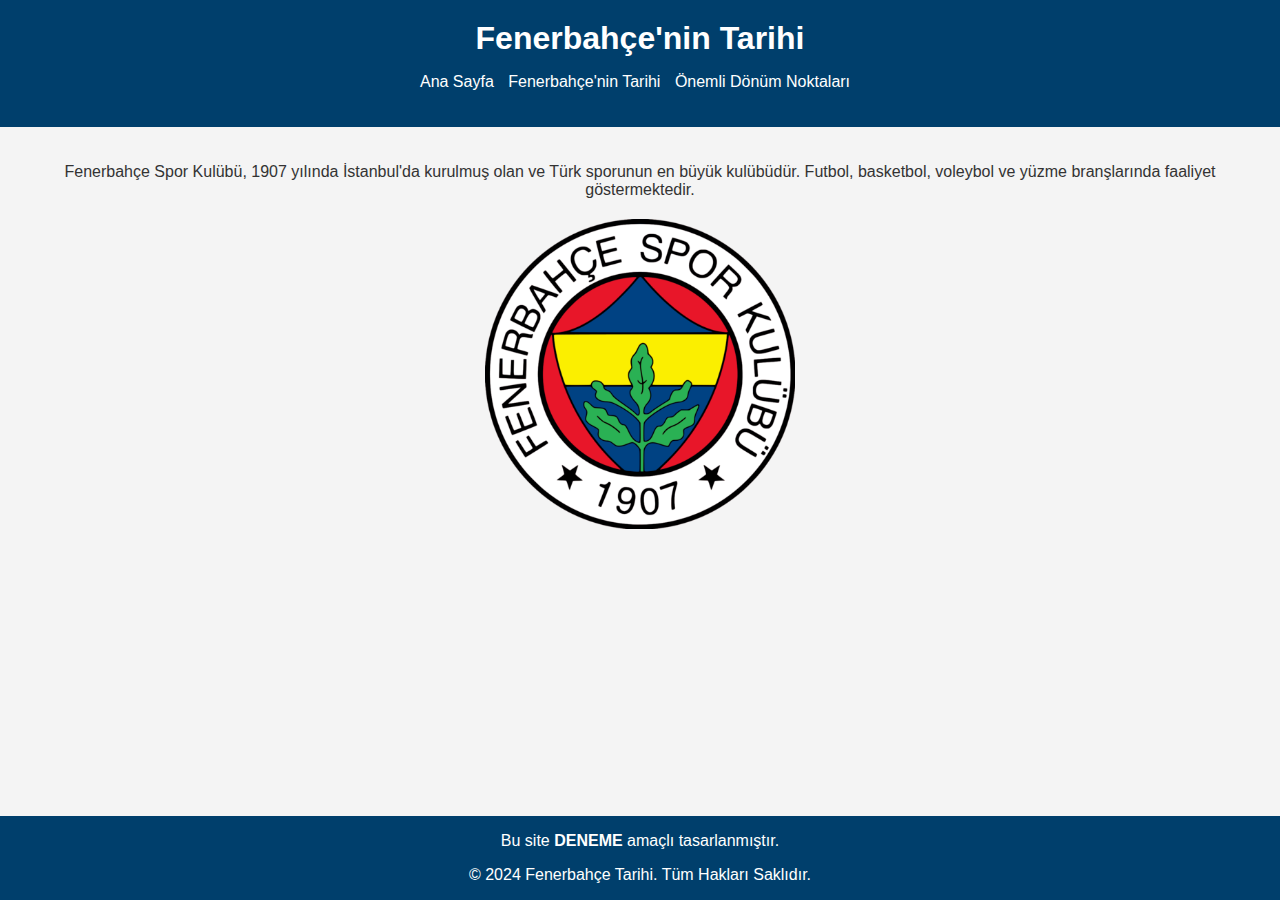
<file: index.html>
<!DOCTYPE html>
<html lang="tr">
<head>
    <meta charset="UTF-8">
    <meta name="viewport" content="width=device-width, initial-scale=1.0">
    <title>Fenerbahçe Tarihi</title>
    <link rel="stylesheet" href="styles.css">
</head>
<body>
    <header>
        <h1>Fenerbahçe'nin Tarihi</h1>
        <nav>
            <ul>
                <li><a href="index.html">Ana Sayfa</a></li>
                <li><a href="history.html">Fenerbahçe'nin Tarihi</a></li>
                <li><a href="milestones.html">Önemli Dönüm Noktaları</a></li>
            </ul>
        </nav>
    </header>
    <main>
        <section class="intro">
            <p>
                <center>Fenerbahçe Spor Kulübü, 1907 yılında İstanbul'da kurulmuş olan ve Türk sporunun en büyük kulübüdür. Futbol, basketbol, voleybol ve yüzme branşlarında faaliyet göstermektedir.</center>
             </p>
            <img src="Fenerbahçe_SK.jpg" width="10" alt="Fenerbahçe Stadyumu" class="intro-img">
            
        </section>
    </main>
    <footer>
        <p>Bu site <strong>DENEME</strong> amaçlı tasarlanmıştır.</p>
        <p>&copy; 2024 Fenerbahçe Tarihi. Tüm Hakları Saklıdır.</p>
    </footer>
</body>
</html>
</file>
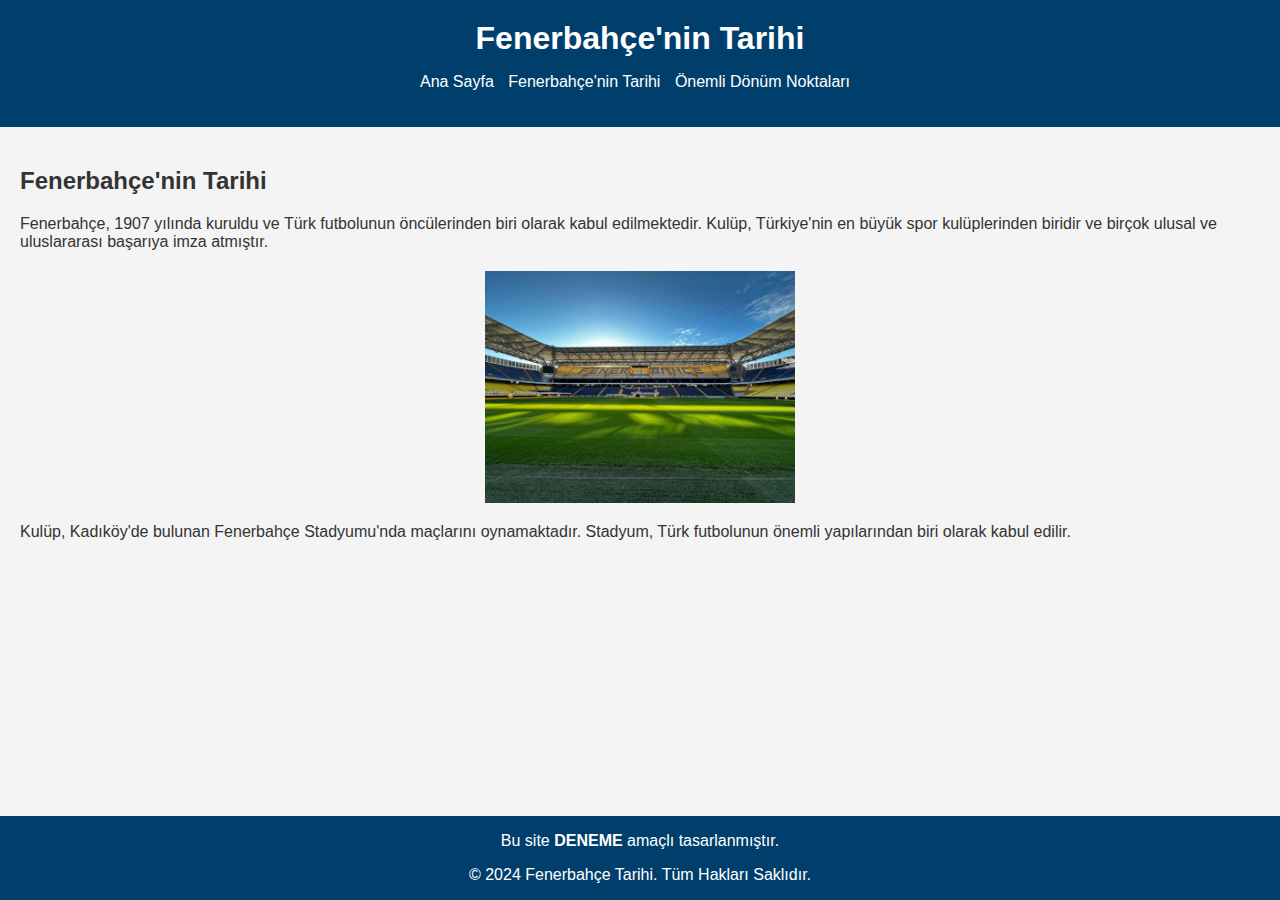
<file: history.html>
<!DOCTYPE html>
<html lang="tr">
<head>
    <meta charset="UTF-8">
    <meta name="viewport" content="width=device-width, initial-scale=1.0">
    <title>Fenerbahçe'nin Tarihi</title>
    <link rel="stylesheet" href="styles.css">
</head>
<body>
    <header>
        <h1>Fenerbahçe'nin Tarihi</h1>
        <nav>
            <ul>
                <li><a href="index.html">Ana Sayfa</a></li>
                <li><a href="history.html">Fenerbahçe'nin Tarihi</a></li>
                <li><a href="milestones.html">Önemli Dönüm Noktaları</a></li>
            </ul>
        </nav>
    </header>
    <main>
        <section class="history">
            <h2>Fenerbahçe'nin Tarihi</h2>
            <p>Fenerbahçe, 1907 yılında kuruldu ve Türk futbolunun öncülerinden biri olarak kabul edilmektedir. Kulüp, Türkiye'nin en büyük spor kulüplerinden biridir ve birçok ulusal ve uluslararası başarıya imza atmıştır.</p>
            <img src="2023-11-18.jpg" alt="Fenerbahçe Stadyumu" class="history-img">
            <p>Kulüp, Kadıköy'de bulunan Fenerbahçe Stadyumu'nda maçlarını oynamaktadır. Stadyum, Türk futbolunun önemli yapılarından biri olarak kabul edilir.</p>
        </section>
    </main>
    <footer>
        <p>Bu site <strong>DENEME</strong> amaçlı tasarlanmıştır.</p>
        <p>&copy; 2024 Fenerbahçe Tarihi. Tüm Hakları Saklıdır.</p>
    </footer>
</body>
</html>
</file>
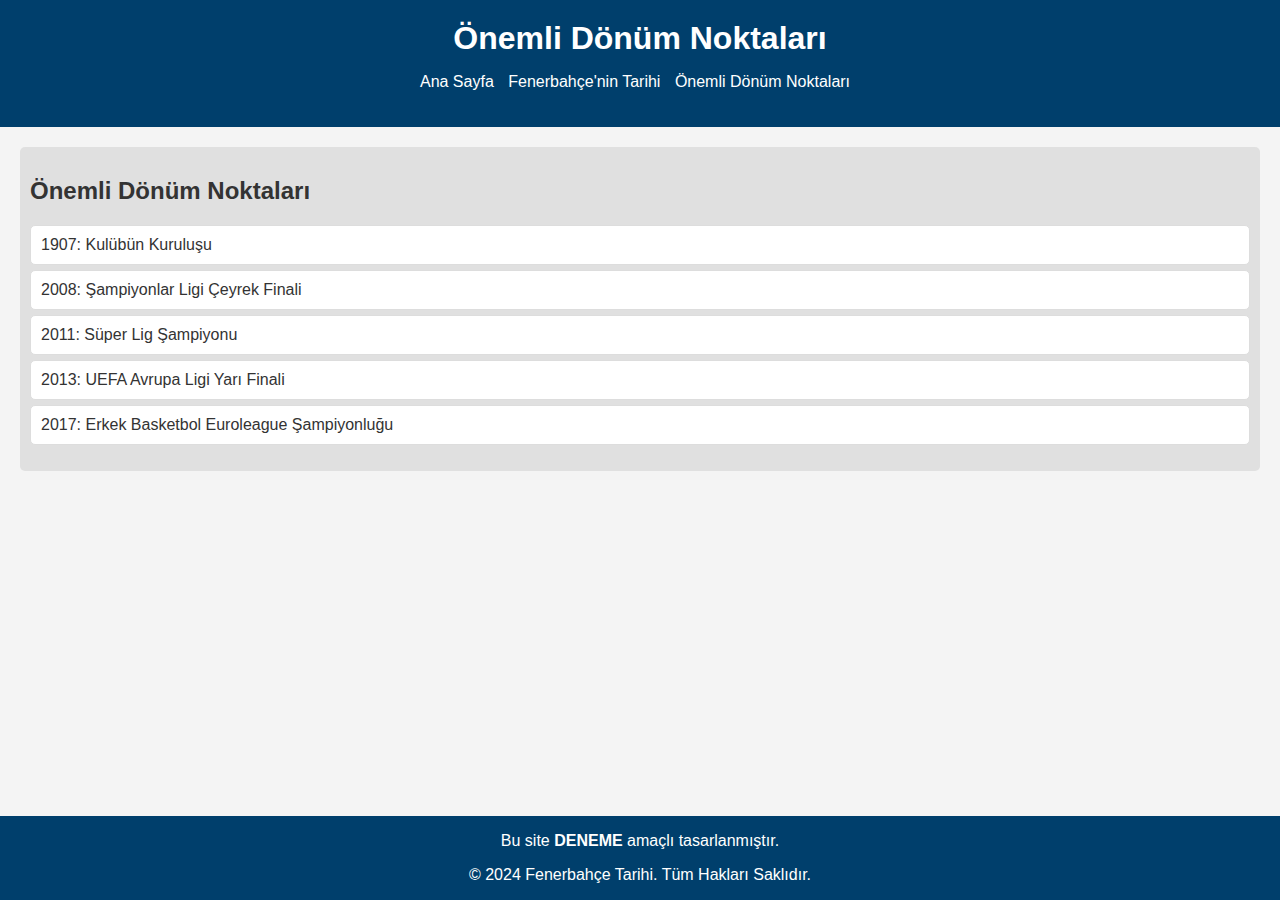
<file: milestones.html>
<!DOCTYPE html>
<html lang="tr">
<head>
    <meta charset="UTF-8">
    <meta name="viewport" content="width=device-width, initial-scale=1.0">
    <title>Önemli Dönüm Noktaları</title>
    <link rel="stylesheet" href="styles.css">
</head>
<body>
    <header>
        <h1>Önemli Dönüm Noktaları</h1>
        <nav>
            <ul>
                <li><a href="index.html">Ana Sayfa</a></li>
                <li><a href="history.html">Fenerbahçe'nin Tarihi</a></li>
                <li><a href="milestones.html">Önemli Dönüm Noktaları</a></li>
            </ul>
        </nav>
    </header>
    <main>
        <section class="milestones">
            <h2>Önemli Dönüm Noktaları</h2>
            <ul>
                <li>1907: Kulübün Kuruluşu</li>
                <li>2008: Şampiyonlar Ligi Çeyrek Finali</li>
                <li>2011: Süper Lig Şampiyonu</li>
                <li>2013: UEFA Avrupa Ligi Yarı Finali</li>
                <li>2017: Erkek Basketbol Euroleague Şampiyonluğu</li>
            </ul>
        </section>
    </main>
    <footer>
        <p>Bu site <strong>DENEME</strong> amaçlı tasarlanmıştır.</p>
        <p>&copy; 2024 Fenerbahçe Tarihi. Tüm Hakları Saklıdır.</p>
    </footer>
   
</body>
</html>
</file>
<file: styles.css>
/* Genel Stil Ayarları */
body {
    font-family: Arial, sans-serif;
    margin: 0;
    padding: 0;
    background-color: #f4f4f4;
    color: #333;
}

header {
    background-color: #003f6c;
    color: white;
    padding: 20px;
    text-align: center;
}

header nav ul {
    list-style-type: none;
    padding: 0;
}

header nav ul li {
    display: inline;
    margin-right: 10px;
}

header nav ul li a {
    color: white;
    text-decoration: none;
}

header nav ul li a:hover {
    text-decoration: underline;
}

h1 {
    margin: 0;
}

/* Ana İçerik Stil Ayarları */
main {
    padding: 20px;
}

.intro-img, .history-img {
    width: 70%;
    max-width: 25%;
    display: block;
    margin: 20px auto;
}

/* Dönüm Noktaları */
.milestones {
    background-color: #e0e0e0;
    padding: 10px;
    border-radius: 5px;
}

.milestones ul {
    list-style-type: none;
    padding: 0;
}

.milestones li {
    background: #fff;
    border: 1px solid #ddd;
    margin: 5px 0;
    padding: 10px;
    border-radius: 5px;
}

/* Footer Stili */
footer {
    background-color: #003f6c;
    color: white;
    text-align: center;
    padding: 0px;
    position: absolute;
    bottom: 0;
    width: 100%;
}
</file>
